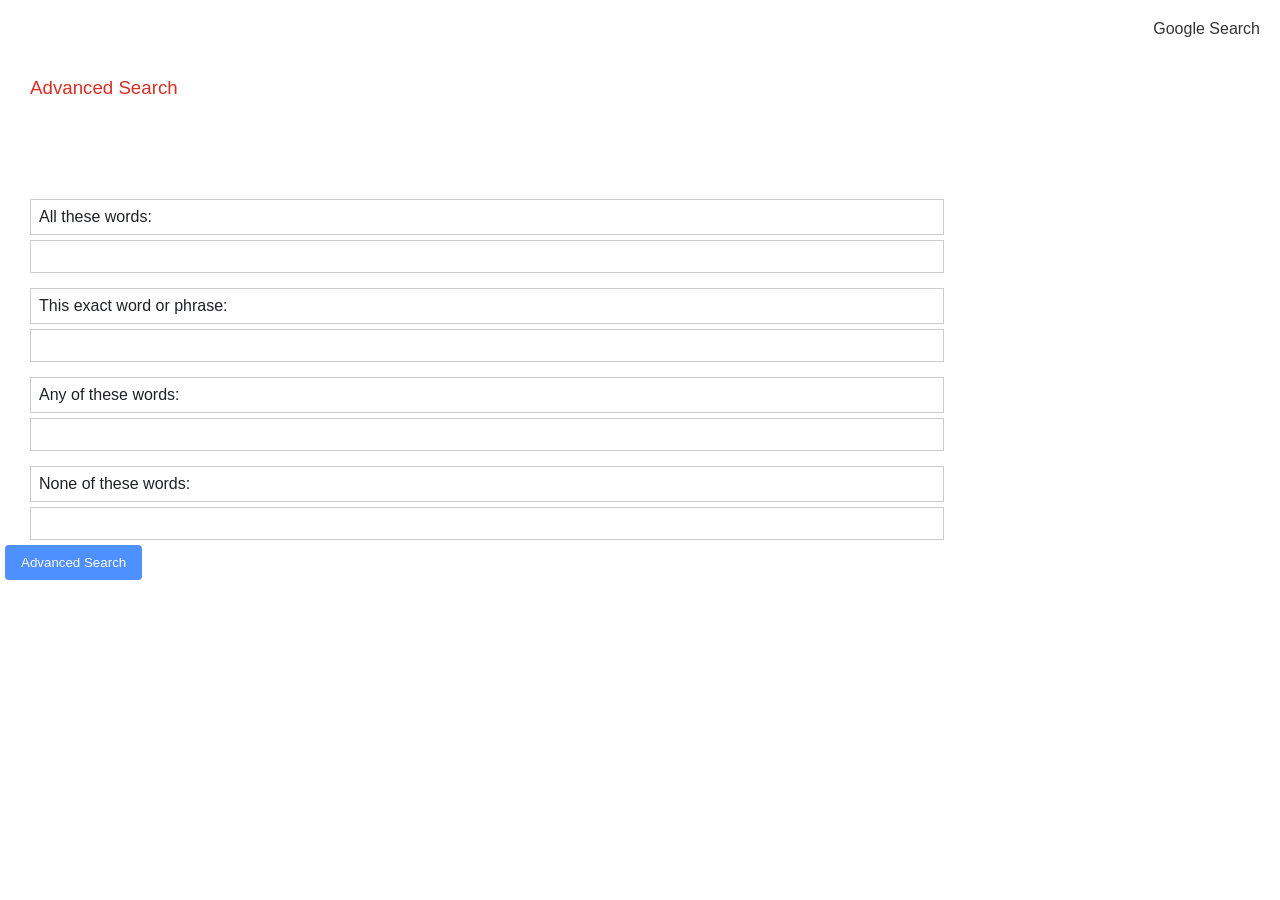
<file: advaced.html>
<!DOCTYPE html>
<html lang="en">

<head>
    <title>Advanced Search</title>
    <link rel="stylesheet" href="style.css">
</head>

<body>
    <div class="links">
        <a href="index.html">Google Search</a>
    </div>

    <h3>Advanced Search</h3>

    <form action="https://www.google.com/search">

        <label>All these words:</label>
        <input type="text" name="as_q">

        <label>This exact word or phrase:</label>
        <input type="text" name="as_epq">

        <label>Any of these words:</label>
        <input type="text" name="as_oq">

        <label>None of these words:</label>
        <input type="text" name="as_eq">

        <input class="advanced-button" type="submit"
               value="Advanced Search">

    </form>

</body>
</html>
</file>
<file: style.css>
body {
    font-family: Arial, sans-serif;
    margin: 0;
    color: #202124;
}

.links {
    text-align: right;
    padding: 20px;
}

.links a {
    margin-left: 15px;
    color: #333;
    text-decoration: none;
}

.links a:hover {
    text-decoration: underline;
}

form {
    margin: 100px auto;
    text-align: center;
}

.search {
    width: 500px;
    max-width: 80%;
    padding: 12px;
    border: 1px solid #ccc;
    border-radius: 25px;
    font-size: 16px;
}

.buttons {
    margin-top: 20px;
}

input[type="submit"] {
    padding: 10px 16px;
    margin: 5px;
    border: none;
    border-radius: 4px;
    cursor: pointer;
}

input[type="submit"]:hover {
    border: 1px solid #aaa;
}

h3 {
    color: #d93025;
    font-weight: normal;
    margin-left: 30px;
}

form label {
    display: block;
    text-align: left;
    margin: 15px 30px 5px;
}

form label, input[type="text"] {
    display: block;
    width: 70%;
    padding: 8px;
    margin-left: 30px;
    border: 1px solid #ccc;
}

.advanced-button {
    display: block;
    margin: 20px 30px;
    background-color: #4d90fe;
    color: white;
}

.demo-form {
    max-width: 760px;
    margin: 40px auto 80px;
    padding: 0 24px;
    text-align: left;
}

.demo-form fieldset {
    margin: 20px 0;
    padding: 18px;
    border: 1px solid #dadce0;
    border-radius: 8px;
}

.demo-form legend {
    padding: 0 8px;
    font-weight: bold;
}

.demo-form label,
.demo-form input[type="text"],
.demo-form input[type="email"],
.demo-form input[type="password"],
.demo-form input[type="number"],
.demo-form input[type="date"],
.demo-form input[type="color"],
.demo-form input[type="file"],
.demo-form select,
.demo-form textarea {
    box-sizing: border-box;
    display: block;
    width: 100%;
    margin: 8px 0 14px;
}

.demo-form input,
.demo-form select,
.demo-form textarea {
    padding: 9px;
    border: 1px solid #c7c7c7;
    border-radius: 4px;
    font: inherit;
}

.demo-form textarea {
    min-height: 100px;
    resize: vertical;
}

.demo-form .choice {
    display: inline-block;
    width: auto;
    margin: 5px 16px 5px 0;
}

.demo-form input[type="checkbox"],
.demo-form input[type="radio"] {
    margin-right: 6px;
}

.demo-form input[type="range"] {
    width: 100%;
}

.form-actions {
    display: flex;
    gap: 10px;
    flex-wrap: wrap;
}

.form-actions button {
    padding: 10px 18px;
    border: 1px solid #dadce0;
    border-radius: 4px;
    background: #f8f9fa;
    cursor: pointer;
    font: inherit;
}

.form-actions button[type="submit"] {
    background: #1a73e8;
    color: white;
}

footer {
    display: flex;
    justify-content: center;
    gap: 18px;
    flex-wrap: wrap;
    padding: 20px;
    border-top: 1px solid #eee;
    font-size: 13px;
}

footer a {
    color: #5f6368;
}
</file>
